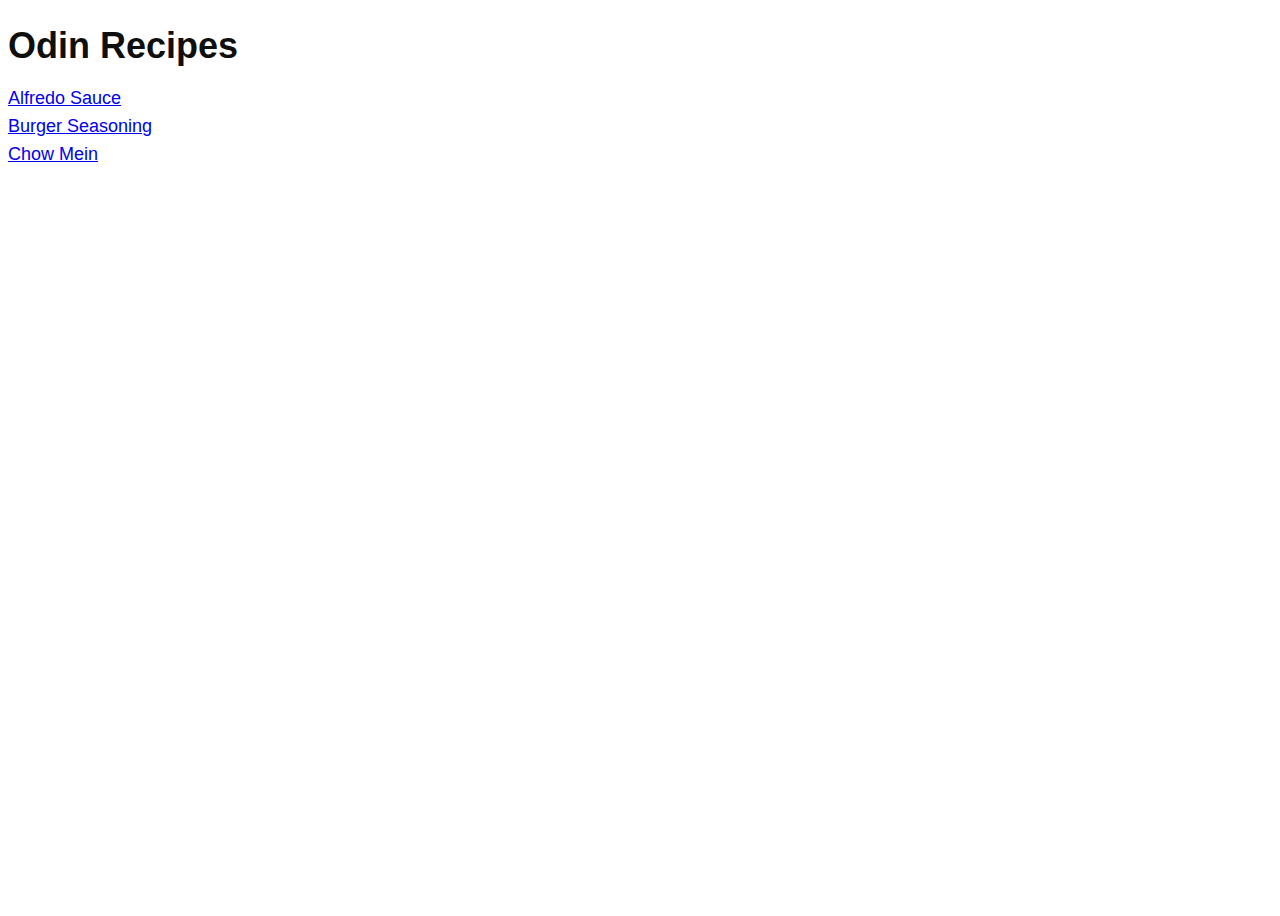
<file: index.html>
<!DOCTYPE html>
<html lang="en">
<head>
    <meta charset="UTF-8">
    <meta name="viewport" content="width=device-width, initial-scale=1.0">
    <title>Recipes</title>
    <link rel="stylesheet" href="styles.css">
</head>
<body>
    <h1>Odin Recipes</h1>
    <a href="./recipes/alfredo.html">Alfredo Sauce</a>
    <a href="./recipes/burger-seasoning.html">Burger Seasoning</a>
    <a href="./recipes/chow-mein.html">Chow Mein</a>
</body>
</html>
</file>
<file: styles.css>
* {
    box-sizing: border-box;
}

p {
    display: block;
}

body {
    display: flex;
    flex-direction: column;
    min-height: 100vh;
    font-family: SourceSansPro, Helvetica, sans-serif;
    font-size: 1.125rem;
    line-height: 1.75rem;
    color: rgba(0, 0, 0, .95);
}
</file>
